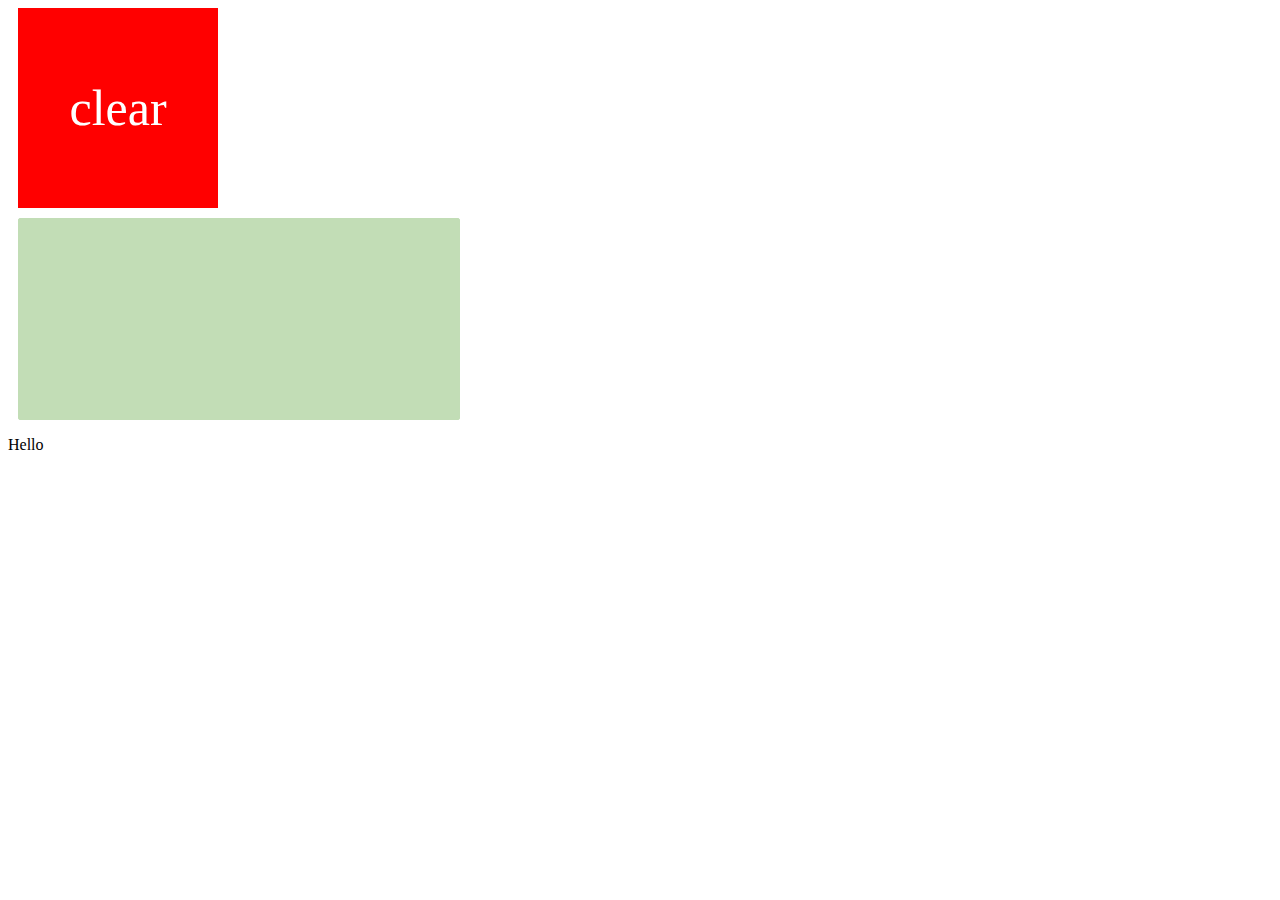
<file: index.html>
<!DOCTYPE html>
<html lang="en">
<head>
    <meta charset="UTF-8">
    <title>Zepto</title>
    <style>#touchs{
        margin: 10px;width: 400px;height: auto;min-height: 200px;
        border:1px solid #c2ddb6;border-radius: 2px;background: #c2ddb6;
    }
    #touchs li {list-style: none; font-size: 40px;}
    .clear {
        margin-left: 10px;
        display: inline-block;
        height:200px;
        width: 200px;
        color: #fff;
        font-size: 50px;
        line-height: 200px;
        background: red;
        text-align: center;
    }
    </style>
</head>
<body>
<!--touchstart:手指触摸屏幕上的时候触发
touchmove:手指在屏幕上移动的时候触发
touchend:手指从屏幕上拿起的时候触发
touchcancel:系统取消touch事件的时候触发-->

<div id="touch_test">
    <span class="clear">clear</span>
    <ul id="touchs">
    </ul>
</div>
</body>
<script src="js/zepto.min.js"></script>
<script type="text/javascript">

    (function($){
     /*function startListener(e){
            now = Date.now();
            delta = now - (touch.last || now);
            // 手指连续轻触两次，时间间隔大于0，小于等于.25s，则为双击，反之单击
            if ( delta > 0 && delta <= 250 ) {
                touch.isDoubleTap = true;
            } touch.last = now;
        }
        startListener(e)*/



        $('#touchs').find('li').remove();
        $('#touchs').bind("touchstart",function(event){
            var touchpros =event.touches[0];
            console.log(touchpros);
            $('#touchs').append('<li>touchstart手指开始触屏</li>');
        });
        $('#touchs').bind("touchmove",function(){
            $('#touchs').append('<li>touchmove..手指移动.</li>');
            $('#touchs').css("margin-left","100px");
        });
        $('#touchs').bind("touchend",function(){
            $('#touchs').append('<li>touchend...手指离开</li>');
        });
        $('#touchs').bind("touchcancel",function(){
            $('#touchs').append('<li>touchcancel取消touch事件</li>');
        });
        $('.clear').bind("click",function(){
            $('#touchs').find('li').remove();
            $('#touchs').css("margin-left","0px");
        });
    })(Zepto);
</script>

<script>
    Zepto(function($){
        $("div").append("<p>Hello</p>");
//        alert('Ready to Zepto!')
    })
</script>
</html>
</file>
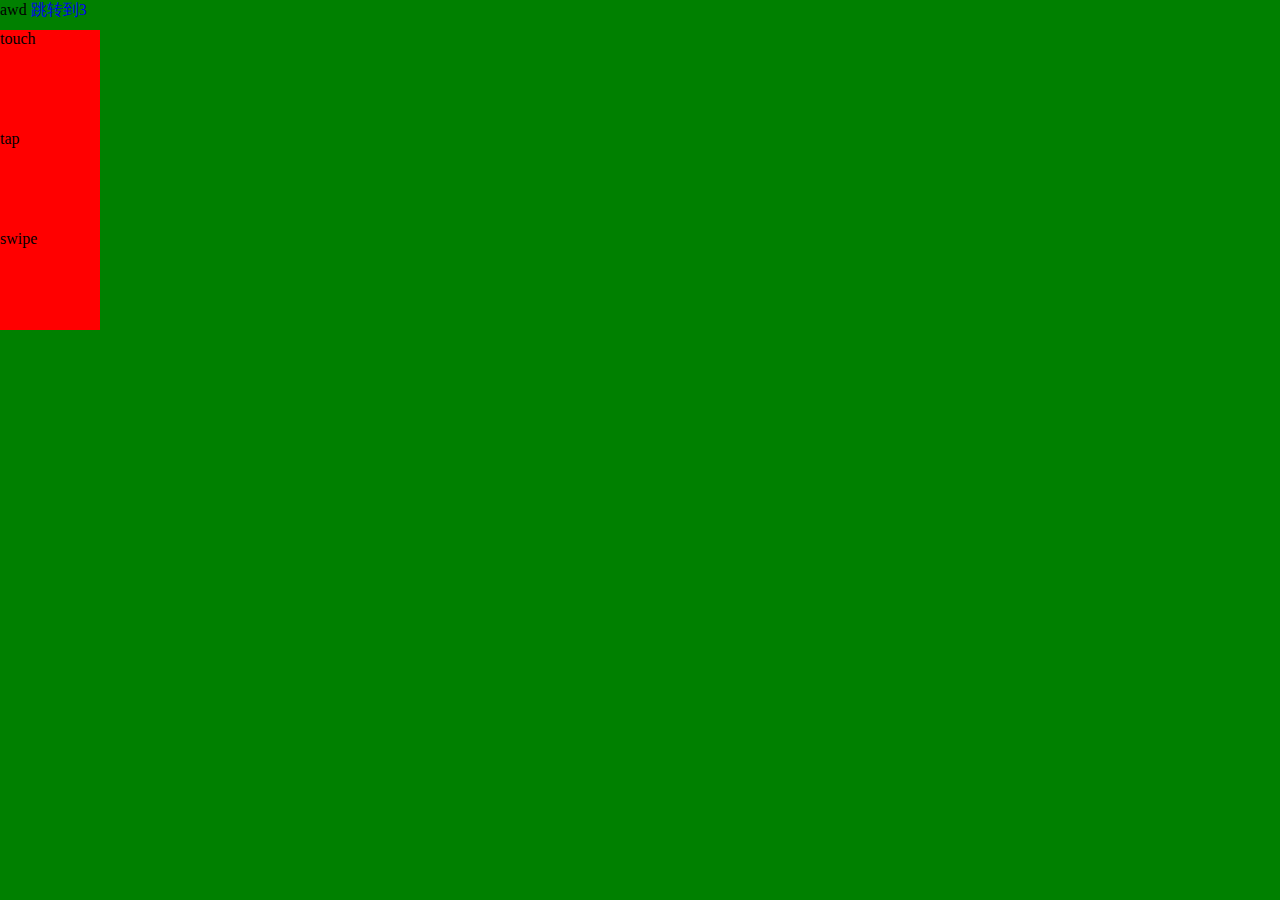
<file: 手机端/touch/index.html>
<!DOCTYPE html>
<html lang="en">
<head>
    <meta charset="UTF-8">
    <meta name="viewport" content="initial-scale=1, maximum-scale=1, user-scalable=no">
    <meta name="apple-mobile-web-app-capable" content="yes">
    <meta name="apple-mobile-web-app-status-bar-style" content="black">
    <title>Title</title>
    <style>
        html,body,ul,li,ol,img,a{
            margin: 0;
            padding: 0;
            list-style: none;
            text-decoration: none;
        }
        html,body{
            width: 100%;
            height:100%;
        }
        .main{
            width: 100%;
            height:100%;
            background:green;
            position: absolute;
            left: 0;
            top:0;
        }
        .div1{
            width: 100px;
            height:100px;
            background: red;
            position:absolute;
            left: 0;
        }
        #div1{top:30px}
        #tap{top:130px}
        #touch{top:230px}
    </style>
</head>
<body>
    <div class="main">
        <div id="div1" class="div1">touch</div>
        <div class="div1" id="tap">tap</div>
        <div class="div1" id="touch">swipe</div>
        <span id="text">awd</span>
        <a href="index4.html">跳转到3</a>
    </div>
</body>
<script src="zepto.min.js"></script>
<script src="touch.js"></script>
<script>
// 当页面ready的时候，执行回调:
    Zepto(function($){
        console.log($("div[class='div1']").get(0));
        $("body").append($("<p/>", { text:"Hello", id:"greeting", css:{color:'red',backgroundColor:'darkblue'} }));
        //将一组字符串变成“骆驼”命名法的新字符串，如果该字符已经是“骆驼”命名法，则不变化。
        console.log($.camelCase('hello-there'));
        console.log($.camelCase('helloThere'));
        //检查父节点是否包含给定的dom节点，如果两者是相同的节点，则返回 false
//        console.log($.contains($("#div1"),$("#div1")));
        //遍历数组元素或以key-value值对方式遍历对象。回调函数返回 false 时停止遍历。
        $.each(['a', 'b', 'c'], function(index, item){
            console.log('item %d is: %s', index, item)
        });
        var hash = { name: 'zepto.js', size: 'micro' };
        $.each(hash, function(key, value){
            console.log('%s: %s', key, value)
        });
        //通过源对象扩展目标对象的属性，源对象属性将覆盖目标对象属性。
        //默认情况下为，复制为浅拷贝（浅复制）。如果第一个参数为true表示深度拷贝（深度复制）。
        var target = { one: 'one1' },source = { two: 'two1' },source1 = { three: 'three1' };
        console.log($.extend(true,target, source, source1));
        /*$.fn.empty = function(){
            return this.each(function(){ this.innerHTML = '' })
        }*/
        //获取一个新数组，新数组只包含回调函数中返回 true 的数组项。
        console.log($.grep([1,2,3],function(item){
            return item > 1
        }));
        $.fn.aaa = function(){
            return "213";
        };
        console.log(Zepto.fn);
        console.log($.trim(" awd "));
        $(".main").add('p');
        $(".main").addClass('a1 a2');
//start
    var left=null;
        $('.main').on("touchstart",function(event){
//            event.preventDefault();
            event.stopPropagation();
            console.log("开始按下");
            console.log(event.touches[0]);
            left=event.touches[0].pageX;
            $(this).css("transition",null);
        });
        $('.main').on("touchmove",function(event){
//            event.preventDefault();
            event.stopPropagation();
            console.log("正在移动");
            $(this).css("left",(event.touches[0].pageX-left)+"px");
            console.log(event.touches[0])
        });
        $('.main').on("touchend",function(event){
//            event.preventDefault();
            event.stopPropagation();
            $(this).css({"left":0,
                "transition":"all .3s linear"
            });
            console.log("手指拿起")
        });
        $('.main').on("touchcancel",function(){
            console.log("系统取消touch事件");
        });
        $('#div1').on("touchstart",function(event){
//            event.preventDefault();
            event.stopPropagation();
            console.log("开始按下");
            console.log(event.touches[0]);
            left=event.touches[0].pageX;
            $(this).css("transition",null);
        });
        $('#div1').on("touchmove",function(event){
            event.preventDefault();
            event.stopPropagation();
            console.log("正在移动");
            $(this).css("left",(event.touches[0].pageX-left)+"px");
            console.log(event.touches[0])
        });
        $('#div1').on("touchend",function(event){
//            event.preventDefault();
            event.stopPropagation();
            $(this).css({"left":0,
                "transition":"all .3s linear"
            });
            console.log("手指拿起")
        });
        $('#div1').on("touchcancel",function(){
            console.log("系统取消touch事件");
        });
        $('#tap').tap(function(event){
            event.preventDefault();
            event.stopPropagation();
            $("#text").text("你单击了我");
        });
        /*$('#tap').singleTap(function(){
            console.log("你单击了我")
        });*/
        $('#tap').doubleTap(function(event){
            event.preventDefault();
            event.stopPropagation();
            $("#text").text("你双击了我");
        });
        $('#tap').longTap(function(event){
            event.preventDefault();
            event.stopPropagation();
            $("#text").text("不要一直按着我");
        });
        $('#touch').swipe(function(event){
            event.preventDefault();
            event.stopPropagation();
            $("#text").text("你在我上面滑动了");
        });
    })
</script>
</html>
</file>
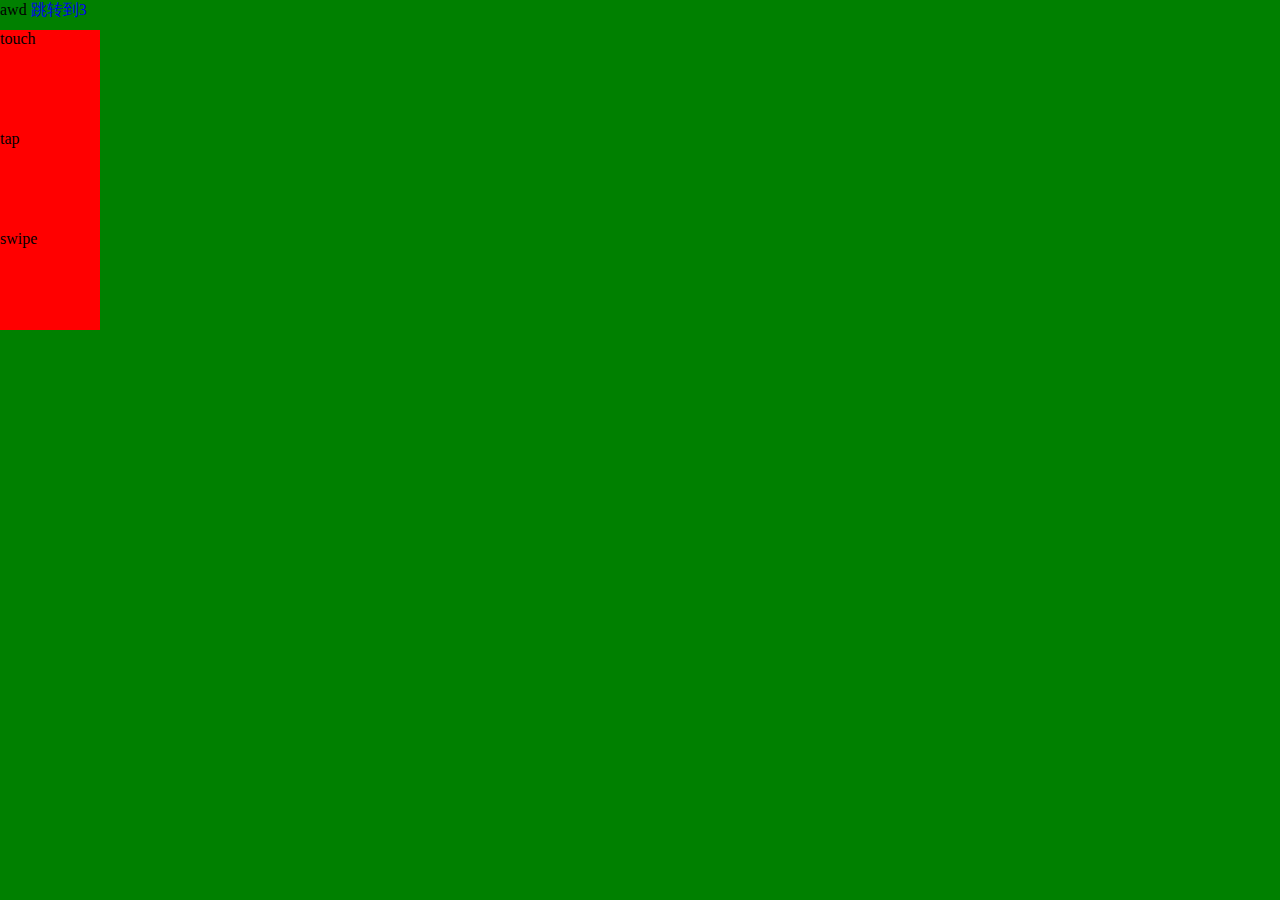
<file: 手机端/zepto_APK/index.html>
<!DOCTYPE html>
<html lang="en">
<head>
    <meta charset="UTF-8">
    <meta name="viewport" content="initial-scale=1, maximum-scale=1, user-scalable=no">
    <meta name="apple-mobile-web-app-capable" content="yes">
    <meta name="apple-mobile-web-app-status-bar-style" content="black">
    <title>Title</title>
    <style>
        html,body,ul,li,ol,img,a{
            margin: 0;
            padding: 0;
            list-style: none;
            text-decoration: none;
        }
        html,body{
            width: 100%;
            height:100%;
        }
        .main{
            width: 100%;
            height:100%;
            background:green;
            position: absolute;
            left: 0;
            top:0;
        }
        .div1{
            width: 100px;
            height:100px;
            background: red;
            position:absolute;
            left: 0;
        }
        #div1{top:30px}
        #tap{top:130px}
        #touch{top:230px}
    </style>
</head>
<body>
    <div class="main">
        <div id="div1" class="div1">touch</div>
        <div class="div1" id="tap">tap</div>
        <div class="div1" id="touch">swipe</div>
        <span id="text">awd</span>
        <a href="index4.html">跳转到3</a>
    </div>
</body>
<script src="zepto.min.js"></script>
<script src="touch.js"></script>
<script>
// 当页面ready的时候，执行回调:
    Zepto(function($){
        console.log($("div[class='div1']").get(0));
        $("body").append($("<p/>", { text:"Hello", id:"greeting", css:{color:'red',backgroundColor:'darkblue'} }));
        //将一组字符串变成“骆驼”命名法的新字符串，如果该字符已经是“骆驼”命名法，则不变化。
        console.log($.camelCase('hello-there'));
        console.log($.camelCase('helloThere'));
        //检查父节点是否包含给定的dom节点，如果两者是相同的节点，则返回 false
//        console.log($.contains($("#div1"),$("#div1")));
        //遍历数组元素或以key-value值对方式遍历对象。回调函数返回 false 时停止遍历。
        $.each(['a', 'b', 'c'], function(index, item){
            console.log('item %d is: %s', index, item)
        });
        var hash = { name: 'zepto.js', size: 'micro' };
        $.each(hash, function(key, value){
            console.log('%s: %s', key, value)
        });
        //通过源对象扩展目标对象的属性，源对象属性将覆盖目标对象属性。
        //默认情况下为，复制为浅拷贝（浅复制）。如果第一个参数为true表示深度拷贝（深度复制）。
        var target = { one: 'one1' },source = { two: 'two1' },source1 = { three: 'three1' };
        console.log($.extend(true,target, source, source1));
        /*$.fn.empty = function(){
            return this.each(function(){ this.innerHTML = '' })
        }*/
        //获取一个新数组，新数组只包含回调函数中返回 true 的数组项。
        console.log($.grep([1,2,3],function(item){
            return item > 1
        }));
var left=null;
        $('.main').on("touchstart",function(event){
//            event.preventDefault();
            event.stopPropagation();
            console.log("开始按下");
            console.log(event.touches[0]);
            left=event.touches[0].pageX;
            $(this).css("transition",null);
        });
        $('.main').on("touchmove",function(event){
//            event.preventDefault();
            event.stopPropagation();
            console.log("正在移动");
            $(this).css("left",(event.touches[0].pageX-left)+"px");
            console.log(event.touches[0])
        });
        $('.main').on("touchend",function(event){
//            event.preventDefault();
            event.stopPropagation();
            $(this).css({"left":0,
                "transition":"all .3s linear"
            });
            console.log("手指拿起")
        });
        $('.main').on("touchcancel",function(){
            console.log("系统取消touch事件");
        });
        $('#div1').on("touchstart",function(event){
//            event.preventDefault();
            event.stopPropagation();
            console.log("开始按下");
            console.log(event.touches[0]);
            left=event.touches[0].pageX;
            $(this).css("transition",null);
        });
        $('#div1').on("touchmove",function(event){
            event.preventDefault();
            event.stopPropagation();
            console.log("正在移动");
            $(this).css("left",(event.touches[0].pageX-left)+"px");
            console.log(event.touches[0])
        });
        $('#div1').on("touchend",function(event){
//            event.preventDefault();
            event.stopPropagation();
            $(this).css({"left":0,
                "transition":"all .3s linear"
            });
            console.log("手指拿起")
        });
        $('#div1').on("touchcancel",function(){
            console.log("系统取消touch事件");
        });
        $('#tap').tap(function(event){
            event.preventDefault();
            event.stopPropagation();
            $("#text").text("你单击了我");
        });
        /*$('#tap').singleTap(function(){
            console.log("你单击了我")
        });*/
        $('#tap').doubleTap(function(event){
            event.preventDefault();
            event.stopPropagation();
            $("#text").text("你双击了我");
        });
        $('#tap').longTap(function(event){
            event.preventDefault();
            event.stopPropagation();
            $("#text").text("不要一直按着我");
        });
        $('#touch').swipe(function(event){
            event.preventDefault();
            event.stopPropagation();
            $("#text").text("你在我上面滑动了");
        });
    })
</script>
</html>
</file>
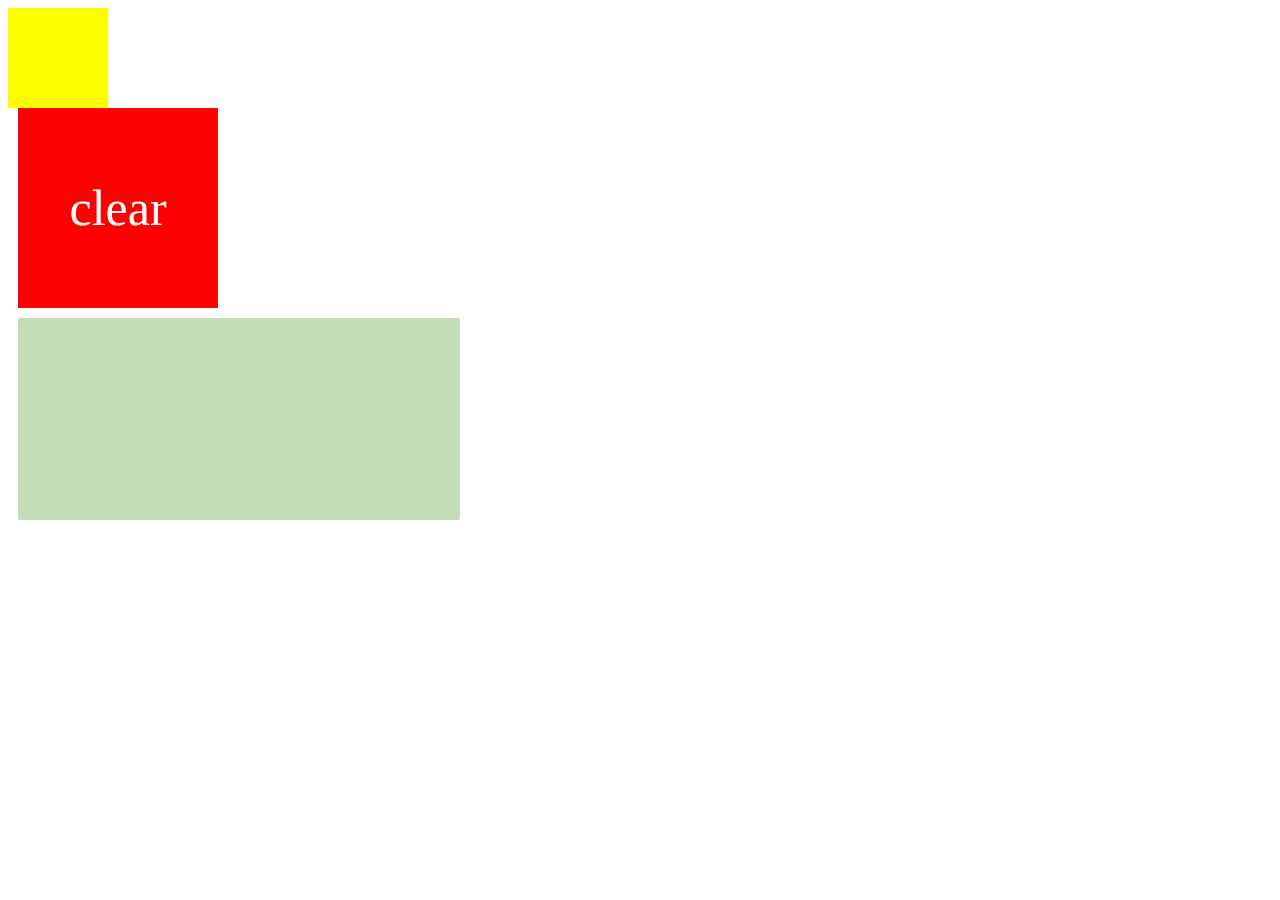
<file: zepto1.html>
<!DOCTYPE html>
<html lang="en">
<head>
    <meta charset="UTF-8">
    <title>Zepto</title>
    <style>#touchs{
        margin: 10px;width: 400px;height: auto;min-height: 200px;
        border:1px solid #c2ddb6;border-radius: 2px;background: #c2ddb6;
    }
    #touchs li {list-style: none; font-size: 40px;}
    .clear {
        margin-left: 10px;
        display: inline-block;
        height:200px;
        width: 200px;
        color: #fff;
        font-size: 50px;
        line-height: 200px;
        background: red;
        text-align: center;
    }
        #tap{
            width: 100px;
            height: 100px;
            background: yellow;
        }
    </style>
</head>
<body>
    <!--touchstart:手指触摸屏幕上的时候触发
    touchmove:手指在屏幕上移动的时候触发
    touchend:手指从屏幕上拿起的时候触发
    touchcancel:系统取消touch事件的时候触发-->
    <div id="tap"><div id="text"></div></div>
    <div id="touch_test">
        <span class="clear">clear</span>
        <ul id="touchs">
        </ul>
    </div>

</body>
<script src="js/zepto.min.js"></script>
<script src="js/touch.js"></script>

<script type="text/javascript">
    (function($){

        $('#touchs').find('li').remove();
        $('#touchs').bind("touchstart",function(event){
            var touchpros =event.touches[0];
            console.log(touchpros);
            $('#touchs').append('<li>touchstart手指开始触屏</li>');
        });
        $('#touchs').bind("touchmove",function(){
            $('#touchs').append('<li>touchmove..手指移动.</li>');
        });
        $('#touchs').bind("touchend",function(){
            $('#touchs').append('<li>touchend...手指离开</li>');
        });
        $('#touchs').bind("touchcancel",function(){
            $('#touchs').append('<li>touchcancel取消touch事件</li>');
        });
        $('.clear').bind("click",function(){
            $('#touchs').find('li').remove();
        });



    })(Zepto);
</script>

<script>
    Zepto(function($){
         /*$('#tap').tap(function(e){
         e.preventDefault();
         $("#text").text("你单击了我");
         });
       /!* $('#tap').singleTap(function(){
         console.log("你单击了我")
         });*!/
        $('#tap').doubleTap(function(e){
            e.preventDefault();
            $("#text").text("你双击了我");
        });*/
       /* $('#tap').longTap(function(e){
            e.preventDefault();
            $("#text").text("不要一直按着我");
        });*/
        $('#touch').swipe(function(e){
//            e.preventDefault();
            $("#text").text("你在我上面滑动了");
        });
    })
</script>
</html>
</file>
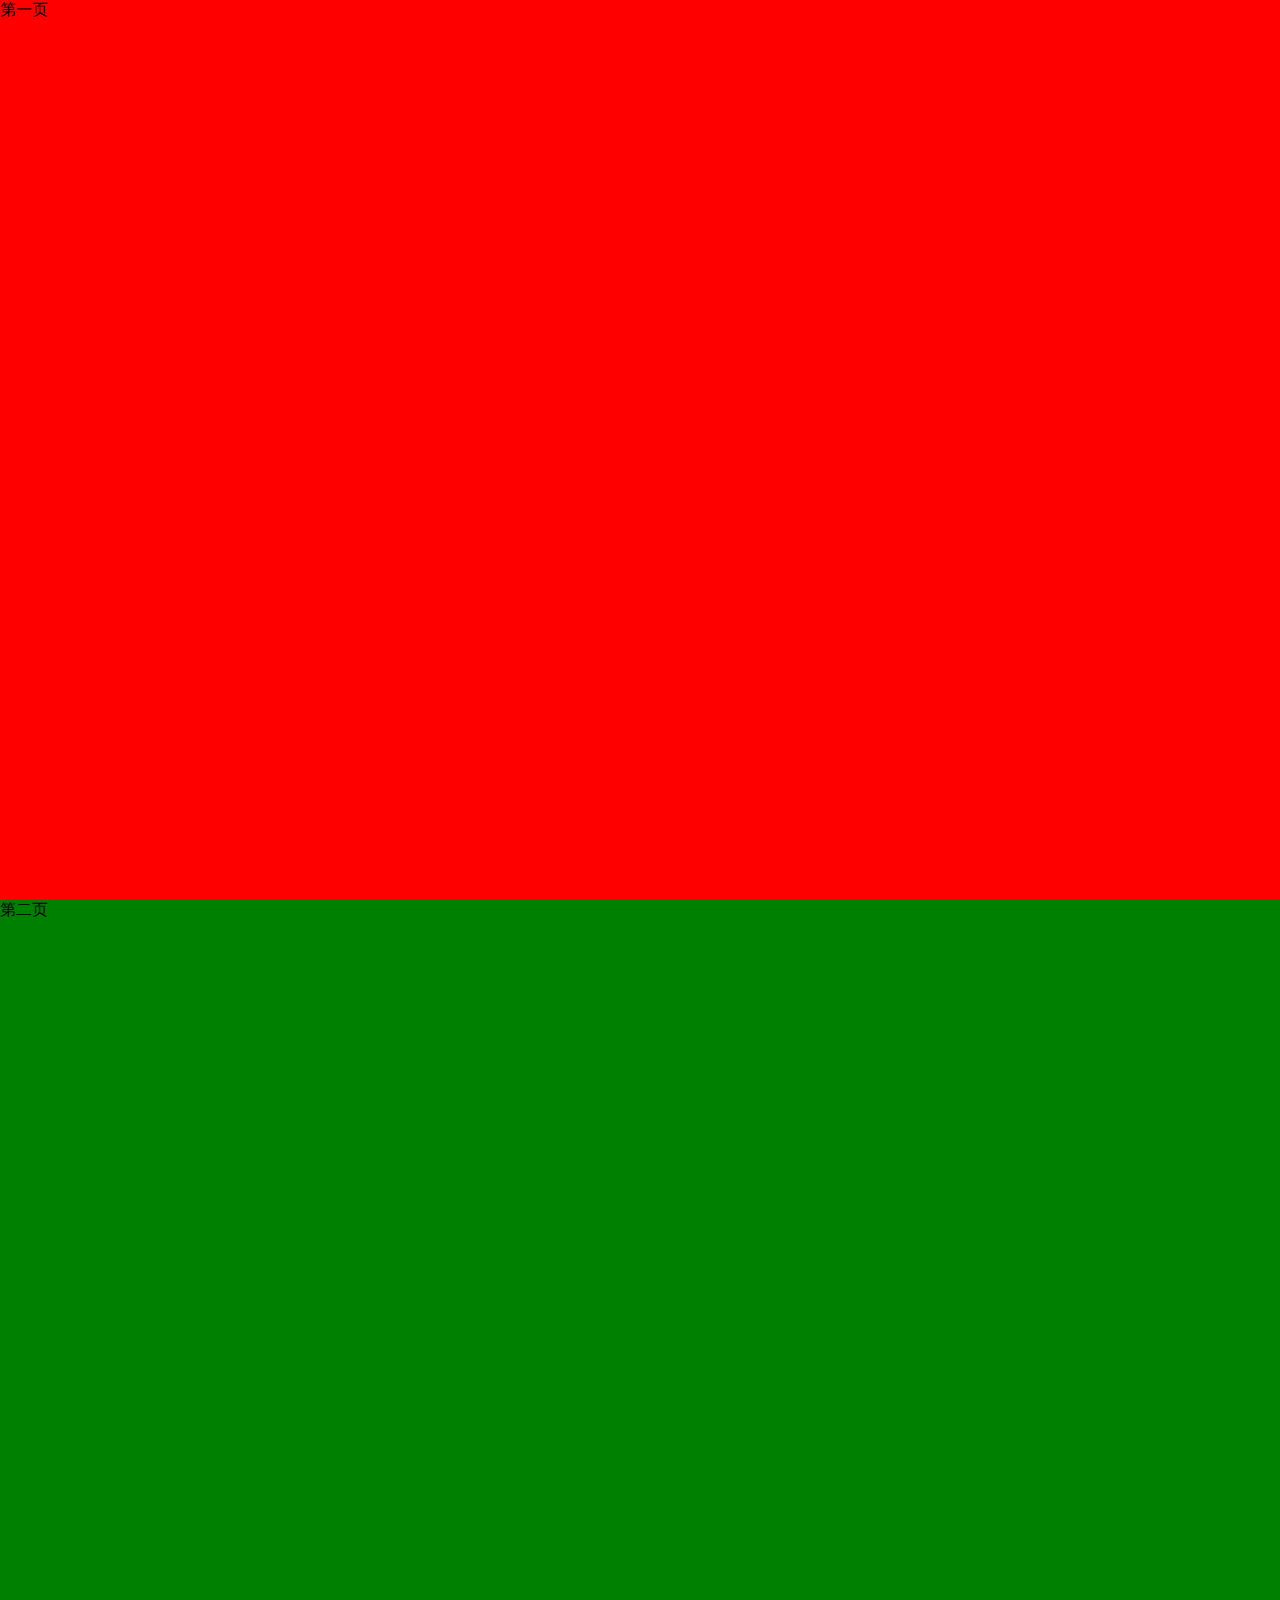
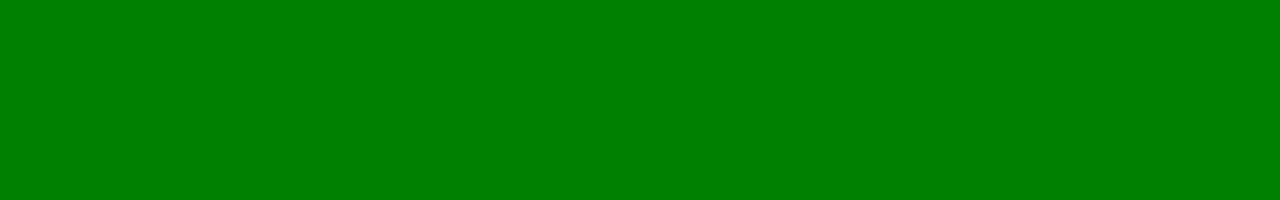
<file: 手机端/touch/index3.html>
<!DOCTYPE html>
<html lang="en">
<head>
    <meta charset="UTF-8">
    <meta name="viewport" content="initial-scale=1, maximum-scale=1, user-scalable=no">
    <meta name="apple-mobile-web-app-capable" content="yes">
    <meta name="apple-mobile-web-app-status-bar-style" content="black">
    <title>滑动页</title>
    <link rel="stylesheet" href="pageSlider.css">
</head>
<body>
    <div class="section sec1"><span>第一页</span></div>
    <div class="section sec2"><span>第二页</span></div>
    <div class="section sec3"><span>第三页</span></div>
    <div class="section sec4"><span>第四页</span></div>
</body>
<script src="zepto.min.js"></script>
<script src="pageSlider.js"></script>
<!--<script src="music.js"></script>-->
<script>
    $(function() {
        var pageSlider = PageSlider.case({
            startPage:1,//初始化显示页面
            range:70,//可以滑动页面的需滑动距离
            duration:200,//页面回弹动画持续的时间
//            loop:true,//是否循环切换
            elastic:false,//位于底部或者顶部时是否可以向上向下滑动
            translate3d:true,//	是否使用translate3d(在支持translate3d的设备上)，
                             // 使用translate3d会使一些设备开启GPU加速，滑动更流畅
            callback:{
                    1:function(){alert('滑动到了第一页');},
                    2:function(){alert('滑动到了第二页');},
                    3:function(){alert('滑动到了第三页');},
                    4:function(){alert('滑动到了第四页');}
            }//页面切换回调函数集合。该json对象每个键为一个数值，对应一个页码，
            // 值为一个function,滑动到该页面时触发。
            // 如上,代表滑动到每一页时将触发对应的回调函数
        });
        /*pageSlider.go(3);//初始化完成之后可以直接跳转到指定页面*/
    });
</script>
</html>
</file>
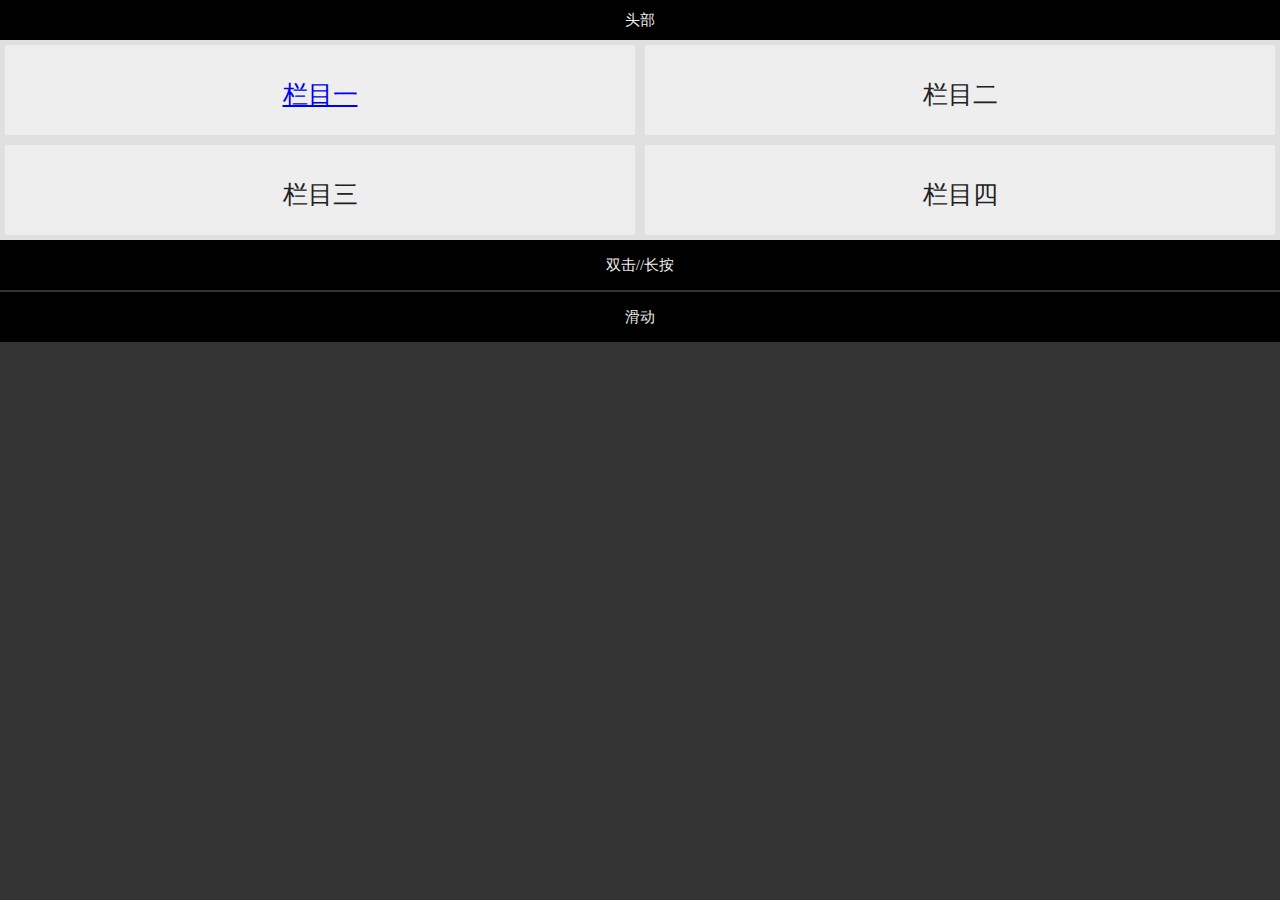
<file: 手机端/touch/index4.html>
<!DOCTYPE html>
<html lang="en">
<head>
    <meta charset="UTF-8">
    <meta name="viewport" content="initial-scale=1, maximum-scale=1, user-scalable=no">
    <meta name="apple-mobile-web-app-capable" content="yes">
    <meta name="apple-mobile-web-app-status-bar-style" content="black">
    <title>左右滑动事件</title>
    <style>
        html,body{
            margin: 0;
            padding: 0;
            list-style: none;
            width: 100%;
            height: 100%;
            overflow: hidden;
            background: #999;
            font-family:"微软雅黑";
        }
        .box-main{
            text-align: center;
            font-size:15px;
            color: #eee;
            line-height: 15px;
        }
        .box{
            width: 100%;
            height:100%;
            position: absolute;
            top:0;
            background: #333;
            overflow: hidden;
        }
        .navList{
            width: 200%;
            height:200px;
            position: absolute;
            left: 0;
        }
        header{
            line-height:40px;
            background: #000;
            -webkit-box-shadow: 0 5px 5px red;
            z-index: 1000;
        }
        .nav{
            width: 25%;
            height:100px;
            background: #eee;
            color: #222;
            font-size:25px;
            line-height:100px;
            border: 5px solid #E0E0E0;
            -webkit-box-sizing: border-box;
            float: left;
        }
        .tap-box{
            width: 100%;
            height:50px;
            background: #000;
            line-height: 50px;
            border-bottom: 2px solid #333333;
        }
        .tap-margin{margin-top: 200px}
    </style>
</head>
<body>
<div class="box-main">
    <span>下拉立即刷新...</span>
    <div class="box">
        <header>头部</header>
        <div class="navList">
            <div class="nav"><a href="index3.html">栏目一</a></div>
            <div class="nav">栏目二</div>
            <div class="nav">栏目五</div>
            <div class="nav">栏目六</div>
            <div class="nav">栏目三</div>
            <div class="nav">栏目四</div>
            <div class="nav">栏目七</div>
            <div class="nav">栏目八</div>
        </div>
        <div class="tap-box tap-margin">
            <div class="tap1">双击//长按</div>
        </div>
        <div class="tap-box swipe">
            <div class="tap1">滑动</div>
        </div>
    </div>
</div>
</body>
<script src="zepto.min.js"></script>
<script src="touch.js"></script>
<script>
/*    //下拉刷新
    var init=null,newInit=null;
    $(".box").on("touchstart",function (event) {
        init=null;newInit=null;
//        event.targetTouches.length//判断元素上面的手指数
//        event.preventDefault();
        $(".box,.box-main span:first-child").css("-webkit-transition",null);
        init=event.touches[0].pageY;
    });
    $(".box").on("touchmove",function (event) {
//        event.preventDefault();
        newInit=event.touches[0].pageY - init;
        if(newInit > 0 && newInit <= 90){
            $(this).css( "top",newInit);
            if(newInit > 15)  $(".box-main span:first-child").css("line-height",((newInit-40)*2+40)+"px");
            if(newInit > 50)  $(".box-main span:first-child").text("释放立即刷新...");
            if(newInit > 90)  $(this).css( "top",90);
        }
    });
    $(".box").on("touchend",function (event) {
//        event.preventDefault();
        if(newInit > 50){
            $(".box").css({
                "top":50,
                "-webkit-transition":"all .15s linear"
            });
            $(".box-main span:first-child").css({
                "line-height":50+"px",
                "-webkit-transition":"all .15s linear"
            });
            $(".box-main span:first-child").text("正在刷新...");
            setTimeout(exit,500);
        }else if(newInit > 0 && newInit < 50){
            $(".box").css({
                "top":0,
                "-webkit-transition":"all .15s linear"
            });
            setTimeout(exit,0);
        }

    });
    function exit() {
        $(".box").css("top",0);
        $(".box-main span:first-child").text("下拉立即刷新...");
        $(".box-main span:first-child").css("line-height",15+"px");
    }
//nav左右滑动
    var init1=null,newInit1=null;
    $(".navList").on("touchstart",function (event) {
//        event.preventDefault();
        init1=null;newInit1=null;
        $(".navList").css("-webkit-transition","all .3s linear");
        init1=event.touches[0].clientX;
    });
    $(".navList").on("touchmove",function (event) {
      event.preventDefault();
        newInit1=event.touches[0].clientX - init1;
        $(this).css("left",parseInt($(this).css("left").replace(/px/,""))+parseInt(newInit1));
        if($(this).css("left").replace(/px/,"")>0)
        $(this).css("left",0);
        else if($(this).css("left").replace(/px/,"")<-document.documentElement.clientWidth)
        $(this).css("left",-document.documentElement.clientWidth+"px")
    });
    $(".navList").on("touchend",function (event) {
//        event.preventDefault();
        $(".navList").css("-webkit-transition","all .3s linear");
        var lang=$(this).css("left").replace(/px/,"");
        if(-lang >= document.documentElement.clientWidth/3)
            $(this).css("left",-document.documentElement.clientWidth);
        else if(-lang <= document.documentElement.clientWidth/3)
            $(this).css("left",0);
        else if(-lang >= document.documentElement.clientWidth/2)
            $(this).css("left",-document.documentElement.clientWidth);
    });*/
Zepto(function($) {
    var leftInit = null, topInit = null, leftNew = null, topNew = null;
    $(document).on("touchstart", function (event) {
//        event.preventDefault();
        leftInit = null, topInit = null, leftNew = null, topNew = null;
        leftInit = event.touches[0].pageX;
        topInit = event.touches[0].pageY;
        $(".navList").css("-webkit-transition", "all .3s linear");
        $(".box,.box-main span:first-child").css("-webkit-transition", null);
        console.log(leftInit, topInit)
    });
    $(document).on("touchmove", function (event) {
        event.preventDefault();
        leftNew = event.touches[0].pageX - leftInit;
        topNew = event.touches[0].pageY - topInit;
//        console.log(event.touches[0]);
        if (event.touches[0].target.className == "nav" && Math.abs(leftNew) > Math.abs(topNew) && $(".box").css("top") == 0 + "px") {
            $(".navList").css("left", parseInt($(".navList").css("left").replace(/px/, "")) + parseInt(leftNew));
            if ($(".navList").css("left").replace(/px/, "") > 0)
                $(".navList").css("left", 0);
            else if ($(".navList").css("left").replace(/px/, "") < -document.documentElement.clientWidth)
                $(".navList").css("left", -document.documentElement.clientWidth + "px")
        } else if (Math.abs(leftNew) < Math.abs(topNew) && ($(".navList").css("left") == 0 + "px" || $(".navList").css("left") == -document.documentElement.clientWidth + "px")) {
            if (topNew > 0 && topNew <= 90) {
                $(".box").css("top", topNew);
                if (topNew > 15)  $(".box-main span:first-child").css("line-height", ((topNew - 40) * 2 + 40) + "px");
                if (topNew > 50)  $(".box-main span:first-child").html("释放立即刷新...");
                if (topNew > 90)  $(".box").css("top", 90);
            }
        }
    });
    $(document).on("touchend", function (event) {
        if (topNew > 50) {
            $(".box").css({
                "top": 50,
                "-webkit-transition": "all .15s linear"
            });
            $(".box-main span:first-child").css({
                "line-height": 50 + "px",
                "-webkit-transition": "all .15s linear"
            });
            $(".box-main span:first-child").text("正在刷新...");
            setTimeout(exit, 500);
        } else if (topNew > 0 && topNew < 50) {
            $(".box").css({
                "top": 0,
                "-webkit-transition": "all .15s linear"
            });
            setTimeout(exit, 0);
        }
        $(".navList").css("-webkit-transition", "all .3s linear");
        var lang = $(".navList").css("left").replace(/px/, "");
        if (-lang >= document.documentElement.clientWidth / 3)
            $(".navList").css("left", -document.documentElement.clientWidth);
        else if (-lang <= document.documentElement.clientWidth / 3)
            $(".navList").css("left", 0);
        else if (-lang >= document.documentElement.clientWidth / 2)
            $(".navList").css("left", -document.documentElement.clientWidth);
    });
    function exit() {
        $(".box").css("top", 0);
        $(".box-main span:first-child").text("下拉立即刷新...");
        $(".box-main span:first-child").css("line-height", 15 + "px");
    }

    /*$(".tap1").tap(function (event) {
        event.preventDefault();
        alert("你单击了我")
    })*/
    $(".tap1").doubleTap(function (event) {
        event.preventDefault();
        alert("你双击了我")
    });
    $(".tap1").longTap(function (event) {
        event.preventDefault();
        alert("你一直按着我")
    });
    $('.swipe').swipeLeft(function(event){
        event.preventDefault();
//        alert("你在我上面滑动了")
        $(this).css("margin-left","-20px");
    });
    $('.swipe').swipeRight(function(event){
        event.preventDefault();
//        alert("你在我上面滑动了")
        $(this).css("margin-left","0");
    });
})
</script>
</html>
</file>
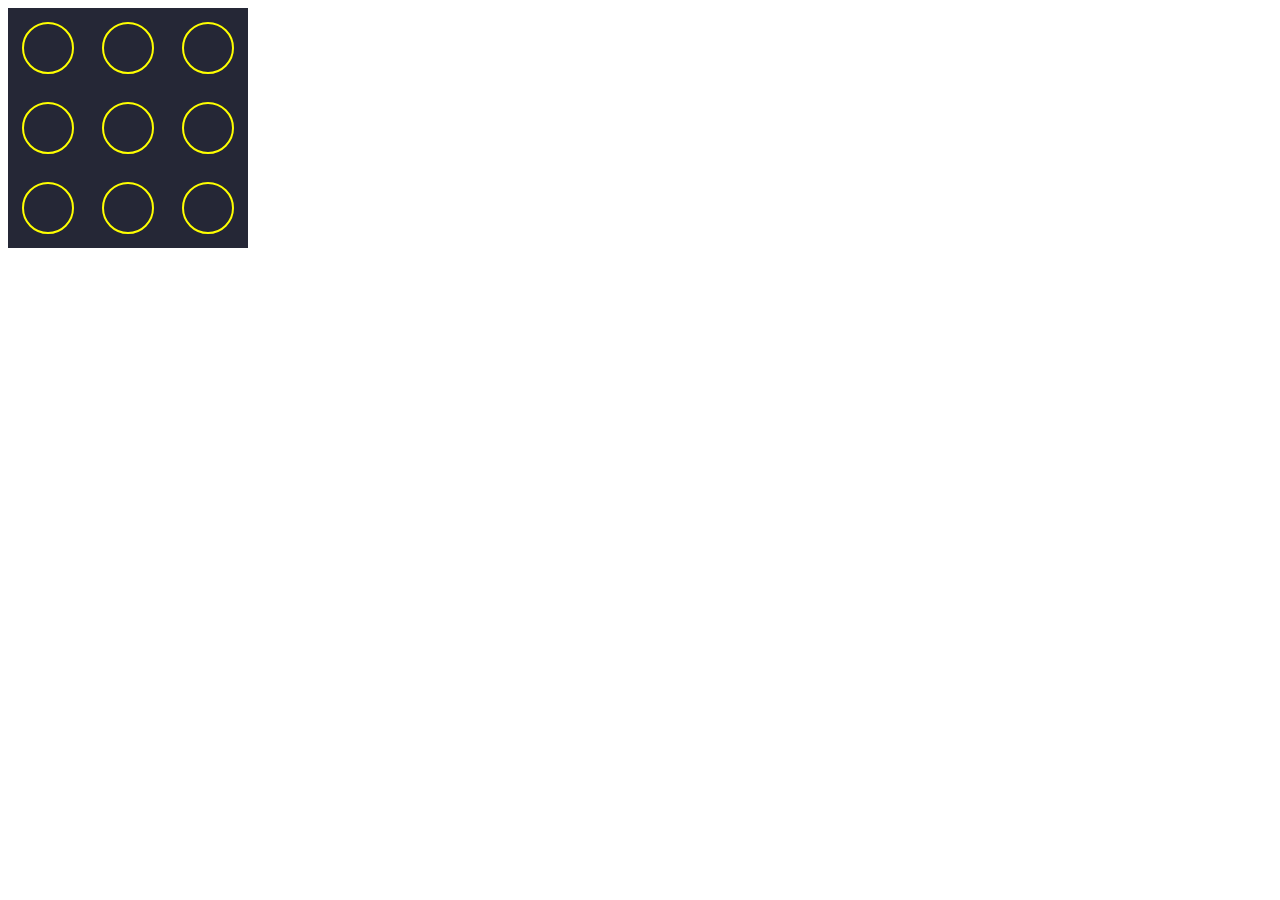
<file: 手机端/touch/index5.html>
<!DOCTYPE html>
<html lang="en">
<head>
    <meta charset="UTF-8">
    <meta name="viewport" content="initial-scale=1, maximum-scale=1, user-scalable=no">
    <meta name="apple-mobile-web-app-capable" content="yes">
    <meta name="apple-mobile-web-app-status-bar-style" content="black">
    <title>手势解锁事件</title>
</head>
<body>
<div id="gesturepwd"></div>
</body>
<script src="jquery-2.2.0.min.js"></script>
<script src="jquery.gesture.password.js"></script>
<script>
    $("#gesturepwd").GesturePasswd({
        backgroundColor:"#252736",//背景色
        color:"yellow",//线圈颜色
        roundRadii:25,//大圆半径
        pointRadii:5,//小圆半径
        space:30,//线圈之间的间隔
        width:240,//整个容器的宽度
        height:240,//整个容器的高度
        lineColor:"#00aec7",//线条划过的颜色
        zIndex :100//整个层级
     });
    $("#gesturepwd").on("hasPasswd",function(e,passwd){//passed为用户所输入的密码，进行处理，加密后交给后端验证等。。。
        var result=passwd; //用户密码对或错
        console.log(result);
        if(result == 5687){
            $("#gesturepwd").trigger("passwdRight");
            setTimeout(function(){//密码验证正确后的其他操作，打开新的页面等。。。
                alert("密码输入正确")
            },500);//延迟半秒以照顾视觉效果
        }else{
            $("#gesturepwd").trigger("passwdWrong");//密码验证错误后的其他操作。。。
        }
    });
</script>
</html>
</file>
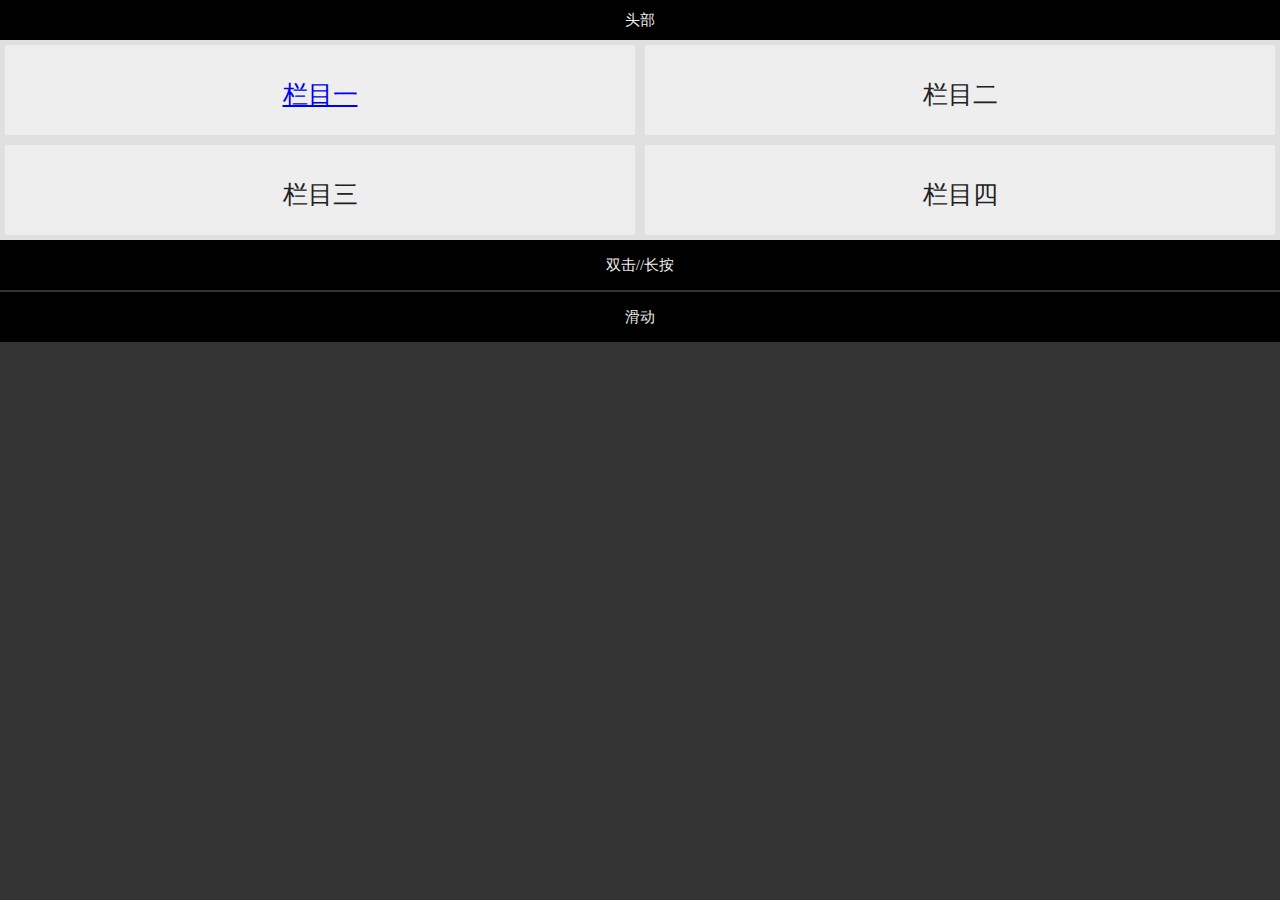
<file: 手机端/zepto_APK/index4.html>
<!DOCTYPE html>
<html lang="en">
<head>
    <meta charset="UTF-8">
    <meta name="viewport" content="initial-scale=1, maximum-scale=1, user-scalable=no">
    <meta name="apple-mobile-web-app-capable" content="yes">
    <meta name="apple-mobile-web-app-status-bar-style" content="black">
    <title>左右滑动事件</title>
    <style>
        html,body{
            margin: 0;
            padding: 0;
            list-style: none;
            width: 100%;
            height: 100%;
            overflow: hidden;
            background: #999;
            font-family:"微软雅黑";
        }
        .box-main{
            text-align: center;
            font-size:15px;
            color: #eee;
            line-height: 15px;
        }
        .box{
            width: 100%;
            height:100%;
            position: absolute;
            top:0;
            background: #333;
            overflow: hidden;
        }
        .navList{
            width: 200%;
            height:200px;
            position: absolute;
            left: 0;
        }
        header{
            line-height:40px;
            background: #000;
            -webkit-box-shadow: 0 5px 5px red;
            z-index: 1000;
        }
        .nav{
            width: 25%;
            height:100px;
            background: #eee;
            color: #222;
            font-size:25px;
            line-height:100px;
            border: 5px solid #E0E0E0;
            -webkit-box-sizing: border-box;
            float: left;
        }
        .tap-box{
            width: 100%;
            height:50px;
            background: #000;
            line-height: 50px;
            border-bottom: 2px solid #333333;
        }
        .tap-margin{margin-top: 200px}
    </style>
</head>
<body>
<div class="box-main">
    <span>下拉立即刷新...</span>
    <div class="box">
        <header>头部</header>
        <div class="navList">
            <div class="nav"><a href="index3.html">栏目一</a></div>
            <div class="nav">栏目二</div>
            <div class="nav">栏目五</div>
            <div class="nav">栏目六</div>
            <div class="nav">栏目三</div>
            <div class="nav">栏目四</div>
            <div class="nav">栏目七</div>
            <div class="nav">栏目八</div>
        </div>
        <div class="tap-box tap-margin">
            <div class="tap1">双击//长按</div>
        </div>
        <div class="tap-box swipe">
            <div class="tap1">滑动</div>
        </div>
    </div>
</div>
</body>
<script src="zepto.min.js"></script>
<script src="touch.js"></script>
<script>
/*    //下拉刷新
    var init=null,newInit=null;
    $(".box").on("touchstart",function (event) {
        init=null;newInit=null;
//        event.targetTouches.length//判断元素上面的手指数
//        event.preventDefault();
        $(".box,.box-main span:first-child").css("-webkit-transition",null);
        init=event.touches[0].pageY;
    });
    $(".box").on("touchmove",function (event) {
//        event.preventDefault();
        newInit=event.touches[0].pageY - init;
        if(newInit > 0 && newInit <= 90){
            $(this).css( "top",newInit);
            if(newInit > 15)  $(".box-main span:first-child").css("line-height",((newInit-40)*2+40)+"px");
            if(newInit > 50)  $(".box-main span:first-child").text("释放立即刷新...");
            if(newInit > 90)  $(this).css( "top",90);
        }
    });
    $(".box").on("touchend",function (event) {
//        event.preventDefault();
        if(newInit > 50){
            $(".box").css({
                "top":50,
                "-webkit-transition":"all .15s linear"
            });
            $(".box-main span:first-child").css({
                "line-height":50+"px",
                "-webkit-transition":"all .15s linear"
            });
            $(".box-main span:first-child").text("正在刷新...");
            setTimeout(exit,500);
        }else if(newInit > 0 && newInit < 50){
            $(".box").css({
                "top":0,
                "-webkit-transition":"all .15s linear"
            });
            setTimeout(exit,0);
        }

    });
    function exit() {
        $(".box").css("top",0);
        $(".box-main span:first-child").text("下拉立即刷新...");
        $(".box-main span:first-child").css("line-height",15+"px");
    }
//nav左右滑动
    var init1=null,newInit1=null;
    $(".navList").on("touchstart",function (event) {
//        event.preventDefault();
        init1=null;newInit1=null;
        $(".navList").css("-webkit-transition","all .3s linear");
        init1=event.touches[0].clientX;
    });
    $(".navList").on("touchmove",function (event) {
      event.preventDefault();
        newInit1=event.touches[0].clientX - init1;
        $(this).css("left",parseInt($(this).css("left").replace(/px/,""))+parseInt(newInit1));
        if($(this).css("left").replace(/px/,"")>0)
        $(this).css("left",0);
        else if($(this).css("left").replace(/px/,"")<-document.documentElement.clientWidth)
        $(this).css("left",-document.documentElement.clientWidth+"px")
    });
    $(".navList").on("touchend",function (event) {
//        event.preventDefault();
        $(".navList").css("-webkit-transition","all .3s linear");
        var lang=$(this).css("left").replace(/px/,"");
        if(-lang >= document.documentElement.clientWidth/3)
            $(this).css("left",-document.documentElement.clientWidth);
        else if(-lang <= document.documentElement.clientWidth/3)
            $(this).css("left",0);
        else if(-lang >= document.documentElement.clientWidth/2)
            $(this).css("left",-document.documentElement.clientWidth);
    });*/
    var leftInit=null,topInit=null,leftNew=null,topNew=null;
    $(document).on("touchstart",function (event) {
//        event.preventDefault();
        leftInit=null,topInit=null,leftNew=null,topNew=null;
        leftInit=event.touches[0].pageX;
        topInit=event.touches[0].pageY;
        $(".navList").css("-webkit-transition","all .3s linear");
        $(".box,.box-main span:first-child").css("-webkit-transition",null);
        console.log(leftInit,topInit)
    });
    $(document).on("touchmove",function (event) {
        event.preventDefault();
        leftNew=event.touches[0].pageX-leftInit;
        topNew=event.touches[0].pageY-topInit;
//        console.log(event.touches[0].target);
        if(event.touches[0].target.className=="nav" && Math.abs(leftNew)>Math.abs(topNew) && $(".box").css( "top")==0+"px"){
            $(".navList").css("left",parseInt($(".navList").css("left").replace(/px/,""))+parseInt(leftNew));
            if($(".navList").css("left").replace(/px/,"")>0)
                $(".navList").css("left",0);
            else if($(".navList").css("left").replace(/px/,"")<-document.documentElement.clientWidth)
                $(".navList").css("left",-document.documentElement.clientWidth+"px")
        }else if(Math.abs(leftNew)<Math.abs(topNew) && ($(".navList").css("left")==0+"px" || $(".navList").css("left")==-document.documentElement.clientWidth+"px")){
            if(topNew > 0 && topNew <= 90){
                $(".box").css( "top",topNew);
                if(topNew > 15)  $(".box-main span:first-child").css("line-height",((topNew-40)*2+40)+"px");
                if(topNew > 50)  $(".box-main span:first-child").html("释放立即刷新...");
                if(topNew > 90)  $(".box").css( "top",90);
            }
        }
    });
    $(document).on("touchend",function (event) {
        if(topNew > 50){
            $(".box").css({
                "top":50,
                "-webkit-transition":"all .15s linear"
            });
            $(".box-main span:first-child").css({
                "line-height":50+"px",
                "-webkit-transition":"all .15s linear"
            });
            $(".box-main span:first-child").text("正在刷新...");
            setTimeout(exit,500);
        }else if(topNew > 0 && topNew < 50){
            $(".box").css({
                "top":0,
                "-webkit-transition":"all .15s linear"
            });
            setTimeout(exit,0);
        }
        $(".navList").css("-webkit-transition","all .3s linear");
        var lang=$(".navList").css("left").replace(/px/,"");
        if(-lang >= document.documentElement.clientWidth/3)
            $(".navList").css("left",-document.documentElement.clientWidth);
        else if(-lang <= document.documentElement.clientWidth/3)
            $(".navList").css("left",0);
        else if(-lang >= document.documentElement.clientWidth/2)
            $(".navList").css("left",-document.documentElement.clientWidth);
    });
    function exit() {
        $(".box").css("top",0);
        $(".box-main span:first-child").text("下拉立即刷新...");
        $(".box-main span:first-child").css("line-height",15+"px");
    }
    /*$(".tap1").tap(function (event) {
        event.preventDefault();
        alert("你单击了我")
    })*/
    $(".tap1").doubleTap(function (event) {
        event.preventDefault();
        alert("你双击了我")
    });
    $(".tap1").longTap(function (event) {
        event.preventDefault();
        alert("你一直按着我")
    });
    $('.swipe').swipe(function(event){
        event.preventDefault();
        alert("你在我上面滑动了")
    });
</script>
</html>
</file>
<file: 手机端/touch/pageSlider.css>
html,body{ height:100%; overflow:hidden;}
.section{ display: none; position:absolute; top:0; left:0; width:100%; height:100%; }
.section.current{ display:inline-block;}
.section.next{ display:inline-block; z-index: 2;}
.section.prev{ display:inline-block; z-index: 2;}
.sec1{background: red}
.sec2{background: green}
.sec3{background: blue}
.sec4{background: yellow}
span{
    transition: all .5s linear;
}
.animate{
    display: inline-block;
    width: auto;
    height: 20px;
    background: #fff;
    -webkit-animation: animation .3s linear;
    /*-webkit-animation-fill-mode: forwards;*/
}
@-webkit-keyframes animation{
    0%{-webkit-transform:translateX(0px);}
    100%{-webkit-transform:translateX(100px);}
}
</file>
